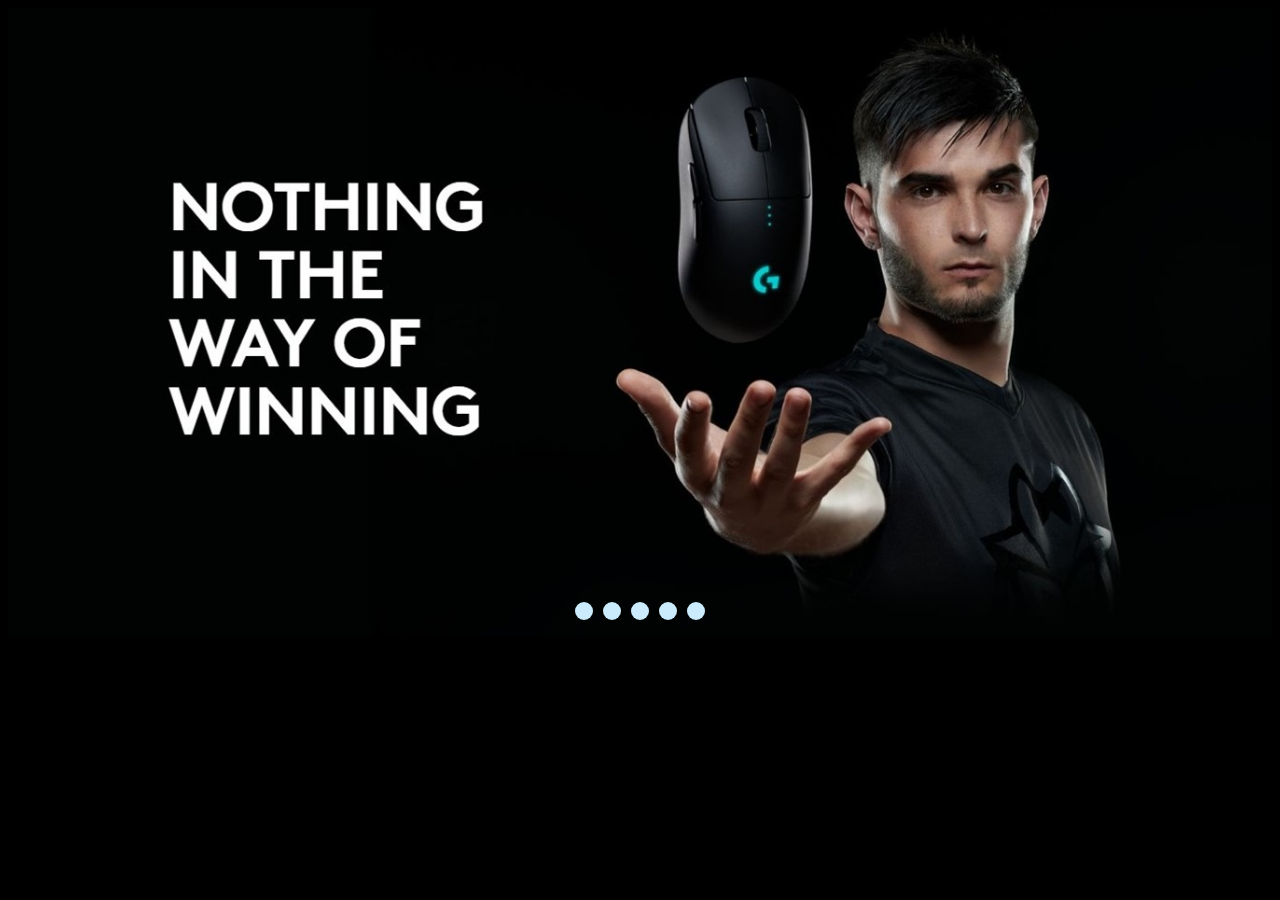
<file: slider.html>
<!DOCTYPE html>
<html>
<head>
	<title>slide-vegas-gamegear</title>
	<meta http-equiv="content-type" content="text/html; charset=utf-8" />
	<meta name="viewport" content="width=device-width, initial-scale=1">
	<meta name="description" content="slide-vegas-gamegear created with cssSlider, a free wizard program that helps you easily generate beautiful web slideshow" />

	
</head>
<body style="background-color:black; text-align: center;">

		
		<link rel="stylesheet" href="slider_files/csss_engine1/style.css">
		 <div class='csslider1 autoplay '>
		<input name="cs_anchor1" id='cs_slide1_0' type="radio" class='cs_anchor slide' >
		<input name="cs_anchor1" id='cs_slide1_1' type="radio" class='cs_anchor slide' >
		<input name="cs_anchor1" id='cs_slide1_2' type="radio" class='cs_anchor slide' >
		<input name="cs_anchor1" id='cs_slide1_3' type="radio" class='cs_anchor slide' >
		<input name="cs_anchor1" id='cs_slide1_4' type="radio" class='cs_anchor slide' >
		<input name="cs_anchor1" id='cs_play1' type="radio" class='cs_anchor' checked>
		<input name="cs_anchor1" id='cs_pause1_0' type="radio" class='cs_anchor pause'>
		<input name="cs_anchor1" id='cs_pause1_1' type="radio" class='cs_anchor pause'>
		<input name="cs_anchor1" id='cs_pause1_2' type="radio" class='cs_anchor pause'>
		<input name="cs_anchor1" id='cs_pause1_3' type="radio" class='cs_anchor pause'>
		<input name="cs_anchor1" id='cs_pause1_4' type="radio" class='cs_anchor pause'>
		<ul>
			<li class="cs_skeleton"><img src="slider_files/csss_images1/welcome.jpg" style="width: 100%;"></li>
			<li class='num0 img slide'> <img src='slider_files/csss_images1/welcome.jpg' alt='Welcome' title='Welcome' /></li>
			<li class='num1 img slide'> <img src='slider_files/csss_images1/screenshot_6.jpg' alt='Screenshot_6' title='Screenshot_6' /></li>
			<li class='num2 img slide'> <img src='slider_files/csss_images1/screenshot_2.jpg' alt='Screenshot_2' title='Screenshot_2' /></li>
			<li class='num3 img slide'> <img src='slider_files/csss_images1/screenshot_1.jpg' alt='Screenshot_1' title='Screenshot_1' /></li>
			<li class='num4 img slide'>  <a href="Category - Headset.html" target=""><img src='slider_files/csss_images1/screenshot_7.jpg' alt='Screenshot_7' title='Screenshot_7' /> </a> </li>
		</ul>
		
		<div class='cs_arrowprev'>
			<label class='num0' for='cs_slide1_0'><span><i></i><b></b></span></label>
			<label class='num1' for='cs_slide1_1'><span><i></i><b></b></span></label>
			<label class='num2' for='cs_slide1_2'><span><i></i><b></b></span></label>
			<label class='num3' for='cs_slide1_3'><span><i></i><b></b></span></label>
			<label class='num4' for='cs_slide1_4'><span><i></i><b></b></span></label>
		</div>
		<div class='cs_arrownext'>
			<label class='num0' for='cs_slide1_0'><span><i></i><b></b></span></label>
			<label class='num1' for='cs_slide1_1'><span><i></i><b></b></span></label>
			<label class='num2' for='cs_slide1_2'><span><i></i><b></b></span></label>
			<label class='num3' for='cs_slide1_3'><span><i></i><b></b></span></label>
			<label class='num4' for='cs_slide1_4'><span><i></i><b></b></span></label>
		</div>
		<div class='cs_bullets'>
			<label class='num0' for='cs_slide1_0'> <span class='cs_point'></span>
				<span class='cs_thumb'><img src='slider_files/csss_tooltips1/welcome.jpg' alt='Welcome' title='Welcome' /></span></label>
			<label class='num1' for='cs_slide1_1'> <span class='cs_point'></span>
				<span class='cs_thumb'><img src='slider_files/csss_tooltips1/screenshot_6.jpg' alt='Screenshot_6' title='Screenshot_6' /></span></label>
			<label class='num2' for='cs_slide1_2'> <span class='cs_point'></span>
				<span class='cs_thumb'><img src='slider_files/csss_tooltips1/screenshot_2.jpg' alt='Screenshot_2' title='Screenshot_2' /></span></label>
			<label class='num3' for='cs_slide1_3'> <span class='cs_point'></span>
				<span class='cs_thumb'><img src='slider_files/csss_tooltips1/screenshot_1.jpg' alt='Screenshot_1' title='Screenshot_1' /></span></label>
			<label class='num4' for='cs_slide1_4'> <span class='cs_point'></span>
				<span class='cs_thumb'><img src='slider_files/csss_tooltips1/screenshot_7.jpg' alt='Screenshot_7' title='Screenshot_7' /></span></label>
		</div>
		</div>
		<!-- End cssSlider.com -->
	
		
</body>
</html>
</file>
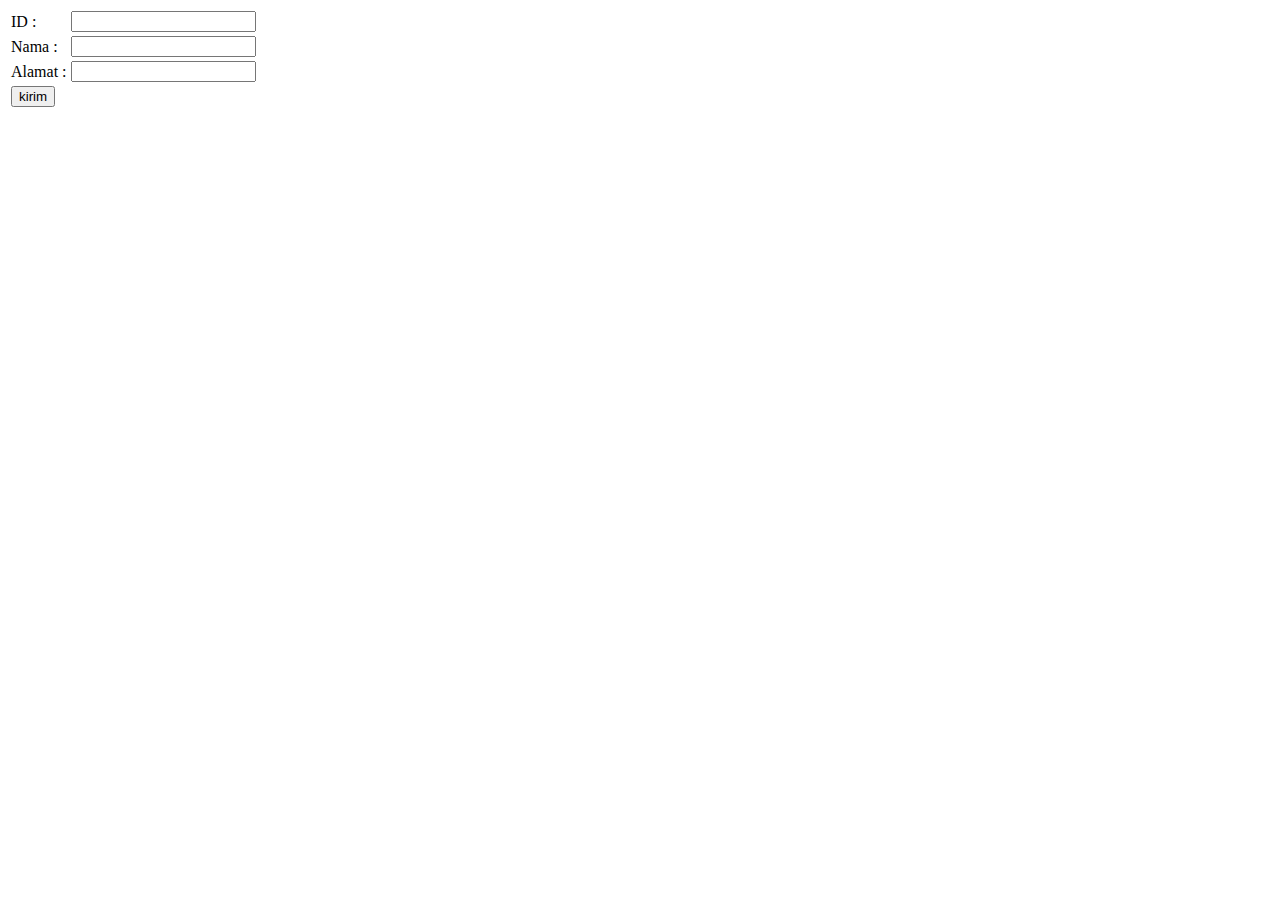
<file: CRUD/insertForm.html>
<html>
    <head>
    </head>
    <body>
    
    <table>
    <form method="GET" action="insertProses.php">
        <tr>
            <td> ID : </td>
            <td><input type="text" name="id"></td>
        </tr>
        <tr>
            <td>Nama : </td>
            <td> <input type="text" name="nama"></td>
        </tr>
        <tr>
            <td>Alamat : </td>
            <td><input type="text" name="alamat"> </textarea></td>
        </tr>
        <tr>
            <td> <input type="submit" name="kirim" value="kirim"> </td>
        </tr>
    </form>
    </table>

    </body>
</html>
</file>
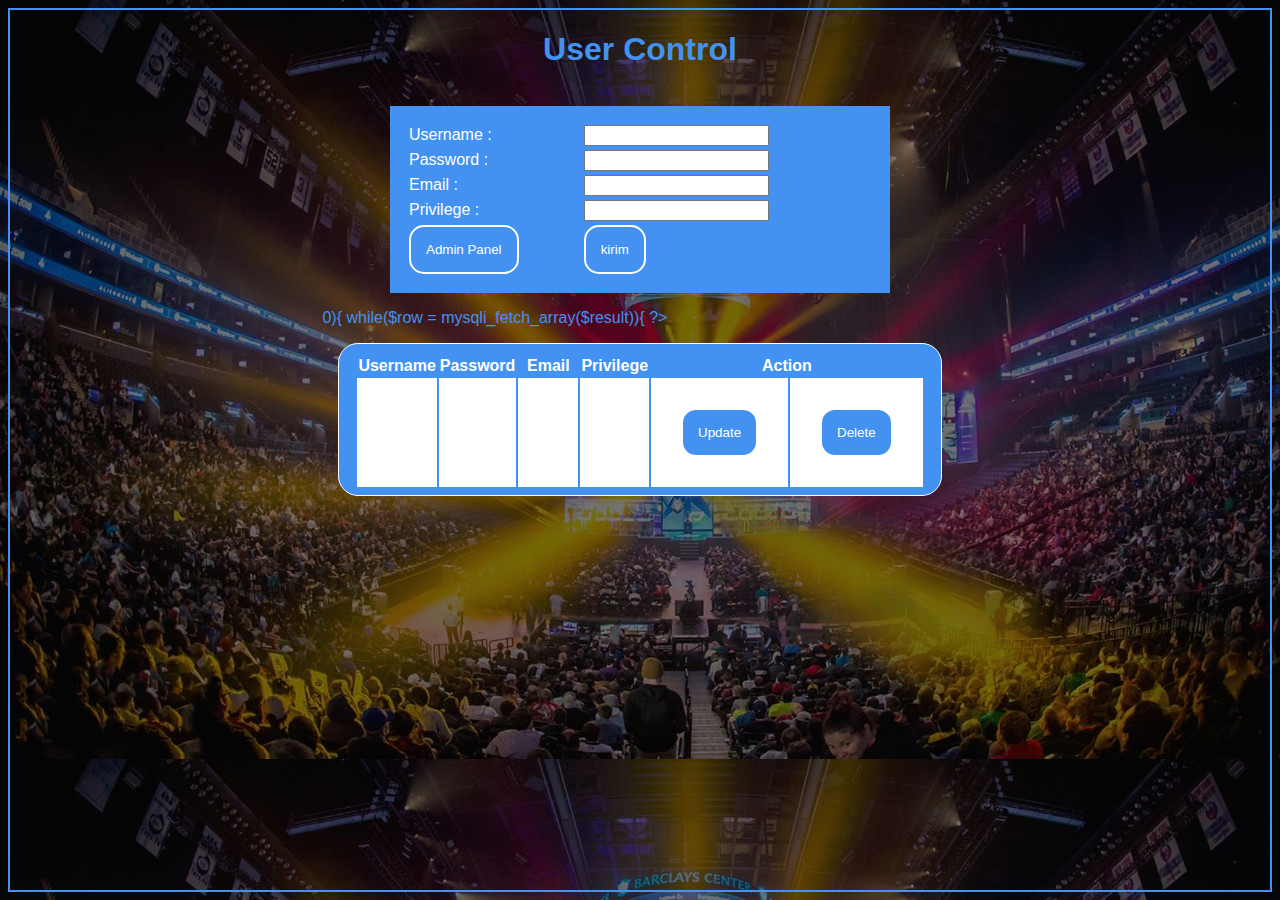
<file: Login/user_insert.html>
<html>
    <head>
        <script src="jquery-3.3.1.js"></script>
        <link rel="stylesheet" href="style.css">
    </head>
    <body>
        <style>
        body{
            display: flex;
            justify-content: center;
            align-items: center;
            flex-direction: column;
            font-family: sans-serif;
            color: #4392F1 ;
            border: 2px solid #4392F1;
            background: url('../Assets/Wallpaper/Register.jpg');
        }

        .table_insert{
            
            width: 500px;
        }

        </style>
        <h1 style="text-align: center">User Control</h1>
    <div class="box">
        <table class="table_insert">
            <form action="register_proses.php" method="POST" enctype="multipart/form-data">
                <tr>
                    <td>Username : </td>
                    <td><input type="text" name="username"></td>
                </tr>
                <tr>
                    <td>Password : </td>
                    <td><input type="text" name="password"></td>
                </tr>
                <tr>
                    <td>Email : </td>
                    <td><input type="text" name="email"></td>
                </tr>
                <tr>
                    <td>Privilege : </td>
                    <td><input type="text" name="privilege"></td>
                </tr>
                <tr>
                    <td><a href="../CRUD/testInsert.html"><button type="button" name="pindah">Admin Panel</button></a></td>
                    <td colspan="2"><button type="submit" name="kirim">kirim</button>
                    </td>
                </tr>

            </form>
        </table>
    </div>


        <div id="isi_data"></div>
        <script>
            $(function() {
                $("#isi_data").load("selectTableTest.php");
            });
        </script>

    </body>
</html>
</file>
<file: slider_files/csss_engine1/style.css>
/* ------------- General ------------- */
@import url(https://fonts.googleapis.com/css?family=Open+Sans+Condensed:300&subset=latin,cyrillic-ext,greek-ext,greek,vietnamese,latin-ext,cyrillic);
@font-face {
	font-family: "cs-ctrl-basic";
	src: url("cs-ctrl-basic.eot");
	src: url("cs-ctrl-basic.eot#iefix") format("embedded-opentype"),
			url("cs-ctrl-basic.woff") format("woff"),
			url("cs-ctrl-basic.ttf") format("truetype"),
			url("cs-ctrl-basic.svg#basic") format("svg");
	font-weight: normal;
	font-style: normal;
}

.csslider1 {
  display: inline-block;
  position: relative;
  max-width: 1368px;
  
  

  width: 100%;
}
.csslider1,
.csslider1 *,
.csslider1 *:after,
.csslider1 *:before {
  -webkit-box-sizing: content-box;
  -moz-box-sizing: content-box;
  box-sizing: content-box;
}
.csslider1 > .cs_anchor {
  display: none;
}
.csslider1 > ul {
  position: relative;
  z-index: 1;
  font-size: 0;
  line-height: 0;
  margin: 0 auto;
  padding: 0;
  
  overflow: hidden;
  white-space: nowrap;
}
.csslider1 > ul > .cs_skeleton {
  width: 100%;
  visibility: hidden;
  font-size: 0px;
  line-height: 0;
}

.csslider1 > ul > .slide.img img {
  width: 100%;
}



.csslider1 > ul > .slide.img a {
  font-size: 0pt;
  color: transparent;
}
.csslider1 > ul > .slide {
  position: relative;
  display: inline-block;
  width: 100%;
  height: 100%;
  overflow: hidden;
  font-size: 15px;
  font-size: initial;
  line-height: normal;
  white-space: normal;
  vertical-align: top;
  -webkit-box-sizing: border-box;
  -moz-box-sizing: border-box;
  box-sizing: border-box;

  -webkit-transform: translate3d(0,0,0);
  transform: translate3d(0,0,0);
}
.csslider1 .cs_engine{
  position: absolute;
  top: -9999px;
  left: -9999px;
  font-size: 0pt;
  opacity: 0;
  filter: alpha(opacity=0);
}

.csslider1 > ul > li.img,
.csslider1 > .cs_arrowprev,
.csslider1 > .cs_arrownext,
.csslider1 > .cs_bullets,
.csslider1 > .cs_play_pause {
  -webkit-touch-callout: none;
  -webkit-user-select: none;
  -moz-user-select: none;
  -ms-user-select: none;
  user-select: none;
}
/* ------------- /General Styles ------------- */

/* ------------- General Arrows ------------- */
.csslider1 > .cs_arrowprev,
.csslider1 > .cs_arrownext {
  position: absolute;
  top: 50%;
  z-index: 5;
  -webkit-box-sizing: content-box;
  -moz-box-sizing: content-box;
  box-sizing: content-box;
}
.csslider1 > .cs_arrowprev > label,
.csslider1 > .cs_arrownext > label {
  position: absolute;
  text-decoration: none;
  cursor: pointer;
  opacity: 0;
  z-index: -1;
}
.csslider1 > .cs_arrowprev {
  left: 0;
}
.csslider1 > .cs_arrownext {
  right: 0;
}

.csslider1 > .slide:checked ~ .cs_arrowprev > label,
.csslider1 > .slide:checked ~ .cs_arrownext > label {
  opacity: 0;
  z-index: -1;
}



.csslider1 > #cs_slide1_0:checked ~ .cs_arrowprev > label.num4,
.csslider1 > #cs_pause1_0:checked ~ .cs_arrowprev > label.num4,
.csslider1 > #cs_slide1_0:checked ~ .cs_arrownext > label.num1,
.csslider1 > #cs_pause1_0:checked ~ .cs_arrownext > label.num1, 
.csslider1 > #cs_slide1_1:checked ~ .cs_arrowprev > label.num0,
.csslider1 > #cs_pause1_1:checked ~ .cs_arrowprev > label.num0,
.csslider1 > #cs_slide1_1:checked ~ .cs_arrownext > label.num2,
.csslider1 > #cs_pause1_1:checked ~ .cs_arrownext > label.num2, 
.csslider1 > #cs_slide1_2:checked ~ .cs_arrowprev > label.num1,
.csslider1 > #cs_pause1_2:checked ~ .cs_arrowprev > label.num1,
.csslider1 > #cs_slide1_2:checked ~ .cs_arrownext > label.num3,
.csslider1 > #cs_pause1_2:checked ~ .cs_arrownext > label.num3, 
.csslider1 > #cs_slide1_3:checked ~ .cs_arrowprev > label.num2,
.csslider1 > #cs_pause1_3:checked ~ .cs_arrowprev > label.num2,
.csslider1 > #cs_slide1_3:checked ~ .cs_arrownext > label.num4,
.csslider1 > #cs_pause1_3:checked ~ .cs_arrownext > label.num4, 
.csslider1 > #cs_slide1_4:checked ~ .cs_arrowprev > label.num3,
.csslider1 > #cs_pause1_4:checked ~ .cs_arrowprev > label.num3,
.csslider1 > #cs_slide1_4:checked ~ .cs_arrownext > label.num0,
.csslider1 > #cs_pause1_4:checked ~ .cs_arrownext > label.num0 {
  opacity: 1;
  z-index: 5;
}


@-webkit-keyframes arrow1 {
  0%, 19.99% { opacity: 1; z-index: 5; }
  20%, 100%  { opacity: 0; z-index: -1; }
}
@keyframes arrow1 {
  0%, 19.99% { opacity: 1; z-index: 5; }
  20%, 100%  { opacity: 0; z-index: -1; }
}


.csslider1 > #cs_play1:checked ~ .cs_arrowprev > label.num4,
.csslider1 > #cs_play1:checked ~ .cs_arrownext > label.num1 {
  -webkit-animation: arrow1 25500ms infinite -2000ms;
  animation: arrow1 25500ms infinite -2000ms;
}
.csslider1 > #cs_play1:checked ~ .cs_arrowprev > label.num0,
.csslider1 > #cs_play1:checked ~ .cs_arrownext > label.num2 {
  -webkit-animation: arrow1 25500ms infinite 3100ms;
  animation: arrow1 25500ms infinite 3100ms;
}
.csslider1 > #cs_play1:checked ~ .cs_arrowprev > label.num1,
.csslider1 > #cs_play1:checked ~ .cs_arrownext > label.num3 {
  -webkit-animation: arrow1 25500ms infinite 8200ms;
  animation: arrow1 25500ms infinite 8200ms;
}
.csslider1 > #cs_play1:checked ~ .cs_arrowprev > label.num2,
.csslider1 > #cs_play1:checked ~ .cs_arrownext > label.num4 {
  -webkit-animation: arrow1 25500ms infinite 13300ms;
  animation: arrow1 25500ms infinite 13300ms;
}
.csslider1 > #cs_play1:checked ~ .cs_arrowprev > label.num3,
.csslider1 > #cs_play1:checked ~ .cs_arrownext > label.num0 {
  -webkit-animation: arrow1 25500ms infinite 18400ms;
  animation: arrow1 25500ms infinite 18400ms;
}


.csslider1 > .slide:checked ~ .cs_arrowprev > label,
.csslider1 > .slide:checked ~ .cs_arrownext > label,
.csslider1 > .pause:checked ~ .cs_arrowprev > label,
.csslider1 > .pause:checked ~ .cs_arrownext > label {
  -webkit-animation: none;
  animation: none;
}


/* ------------- /General Arrows ------------- */

/* ------------- General Bullets ------------- */
.csslider1 > .cs_bullets {
  position: absolute;
  left: 0;
  width: 100%;
  z-index: 6;
  font-size: 0;
  line-height: 8pt;
  text-align: center;
}
.csslider1 > .cs_bullets > div {
  margin-left: -50%;
  width: 100%;
}
.csslider1 > .cs_bullets > label {
  position: relative;
  display: inline-block;
  cursor: pointer;
}
.csslider1 > .cs_bullets > label > .cs_thumb {
  visibility: hidden;
  position: absolute;
  opacity: 0;
  z-index: 1;
  line-height: 0;
  left: -42.5px;
  top: -48px;
}
.csslider1 > .cs_bullets > label > .cs_thumb > img {
  max-width: none;
}
/* ------------- /General Bullets ------------- */

/* ------------- Effect ------------- */
.csslider1 > ul > .slide.num0 {
  left: 0%;
}
.csslider1 > ul > .slide.num1 {
  left: 100%;
}
.csslider1 > ul > .slide.num2 {
  left: 200%;
}
.csslider1 > ul > .slide.num3 {
  left: 300%;
}
.csslider1 > ul > .slide.num4 {
  left: 400%;
}
 


.csslider1 > #cs_slide1_0:checked ~ ul > .slide,
.csslider1 > #cs_pause1_0:checked ~ ul > .slide {
  -webkit-transform: translateX(0%);
  transform: translateX(0%);
}
.csslider1 > #cs_slide1_1:checked ~ ul > .slide,
.csslider1 > #cs_pause1_1:checked ~ ul > .slide {
  -webkit-transform: translateX(-100%);
  transform: translateX(-100%);
}
.csslider1 > #cs_slide1_2:checked ~ ul > .slide,
.csslider1 > #cs_pause1_2:checked ~ ul > .slide {
  -webkit-transform: translateX(-200%);
  transform: translateX(-200%);
}
.csslider1 > #cs_slide1_3:checked ~ ul > .slide,
.csslider1 > #cs_pause1_3:checked ~ ul > .slide {
  -webkit-transform: translateX(-300%);
  transform: translateX(-300%);
}
.csslider1 > #cs_slide1_4:checked ~ ul > .slide,
.csslider1 > #cs_pause1_4:checked ~ ul > .slide {
  -webkit-transform: translateX(-400%);
  transform: translateX(-400%);
}
 


.csslider1 > ul > .slide {
  position: absolute;
  top: 0;
  left: 0;
  display: inline-block;
  opacity: 1;

  -webkit-transition: -webkit-transform 2000ms;
  transition: -webkit-transform 2000ms, transform 2000ms;

  
  -webkit-transform: scale(1);
  transform: scale(1);
}



@-webkit-keyframes slide1 {
  0%, 12.156862745098039%  { -webkit-transform: translateX(0%); transform: translateX(0%); }
  20%, 32.15686274509804%  { -webkit-transform: translateX(-100%); transform: translateX(-100%); }
  40%, 52.15686274509804%  { -webkit-transform: translateX(-200%); transform: translateX(-200%); }
  60%, 72.15686274509804%  { -webkit-transform: translateX(-300%); transform: translateX(-300%); }
  80%, 92.15686274509804%  { -webkit-transform: translateX(-400%); transform: translateX(-400%); }
  
}
@keyframes slide1 {
  0%, 12.156862745098039%  { -webkit-transform: translateX(0%); transform: translateX(0%); }
  20%, 32.15686274509804%  { -webkit-transform: translateX(-100%); transform: translateX(-100%); }
  40%, 52.15686274509804%  { -webkit-transform: translateX(-200%); transform: translateX(-200%); }
  60%, 72.15686274509804%  { -webkit-transform: translateX(-300%); transform: translateX(-300%); }
  80%, 92.15686274509804%  { -webkit-transform: translateX(-400%); transform: translateX(-400%); }
  
}

@-webkit-keyframes slide1-ie {
  0%, 12.156862745098039%  { margin-left: 0%; }
  20%, 32.15686274509804%  { margin-left: -100%; }
  40%, 52.15686274509804%  { margin-left: -200%; }
  60%, 72.15686274509804%  { margin-left: -300%; }
  80%, 92.15686274509804%  { margin-left: -400%; }
  
}
@keyframes slide1-ie {
  0%, 12.156862745098039%  { margin-left: 0%; }
  20%, 32.15686274509804%  { margin-left: -100%; }
  40%, 52.15686274509804%  { margin-left: -200%; }
  60%, 72.15686274509804%  { margin-left: -300%; }
  80%, 92.15686274509804%  { margin-left: -400%; }
  
}

.csslider1  > #cs_play1:checked ~ ul > .slide {
  
  -webkit-animation: slide1 25500ms infinite;
  animation: slide1 25500ms infinite;
  
}
/* IE 10+ hack - cant animate translate :( */
@media screen and (-ms-high-contrast: active), (-ms-high-contrast: none) {
  .csslider1  > #cs_play1:checked ~ ul > .slide {
    animation: slide1-ie 25500ms infinite;
  }
}


.csslider1 > #cs_play1:checked ~ ul > .slide,
.csslider1 > .pause:checked ~ ul > .slide {
  -webkit-transition: none;
  transition: none;
}


/* ------------- /Effect ------------- */

/* ------------- Template Show on hover ------------- */
.csslider1 > .cs_play_pause {
  -webkit-transition: .4s all 0s ease;
  transition: .4s all 0s ease;
}
.csslider1 > .cs_arrowprev {
  -webkit-transition: .4s all .15s ease;
  transition: .4s all .15s ease;
}
.csslider1 > .cs_arrownext {
  -webkit-transition: .4s all .3s ease;
  transition: .4s all .3s ease;
}
.csslider1 > .cs_arrowprev,
.csslider1 > .cs_arrownext,
.csslider1 > .cs_play_pause {
  opacity: 0;
  -webkit-transform: translateY(-30px);
  transform: translateY(-30px);
}

.csslider1:hover > .cs_arrowprev,
.csslider1:hover > .cs_arrownext,
.csslider1:hover > .cs_play_pause {
  opacity: 1;
  -webkit-transform: translateY(0);
  transform: translateY(0);
}
/* ------------- /Template Show on hover ------------- */

/* ------------- Template Arrows ------------- */
.csslider1 > .cs_arrowprev > label,
.csslider1 > .cs_arrownext > label {
  padding: 17px;
  height: 23px;
  width: 23px;
  margin-top: -28px;
  margin-left: -28px;

  background-color: #CBECFD;

  border-radius: 50%;
}
.csslider1 > .cs_arrowprev > label,
.csslider1 > .cs_arrownext > label,
.csslider1 > .cs_arrowprev > label span:after,
.csslider1 > .cs_arrownext > label span:after {
  -webkit-transition: background-color 0.4s, color 0.4s;
  transition: background-color 0.4s, color 0.4s;
}
.csslider1 > .cs_arrowprev {
  margin-left: 2px;
  left: 45px;
}
.csslider1 > .cs_arrownext {
  margin-right: 2px;
  right: 45px;
}
.csslider1 > .cs_arrowprev > label span,
.csslider1 > .cs_arrownext > label span {
  display: block;
  color: #3A4A5A;
}
.csslider1 > .cs_arrowprev > label span:after,
.csslider1 > .cs_arrownext > label span:after {
  display: block;
  font: 21px "cs-ctrl-basic";
  line-height: 23px;
  text-align: center;
}
/* IE10+ hack */
_:-ms-input-placeholder, :root .csslider1 > .cs_arrowprev > label span:after {
  line-height: 29px;
}
_:-ms-input-placeholder, :root .csslider1 > .cs_arrownext > label span:after {
  line-height: 29px;
}

.csslider1 > .cs_arrowprev > label span:after {
  content: '\e800';
}
.csslider1 > .cs_arrownext > label span:after {
  content: '\e801';
}

.csslider1 > .cs_arrowprev:hover > label,
.csslider1 > .cs_arrownext:hover > label {
  background-color: #e5f6fe;
}

.csslider1 > .cs_arrownext:hover > label span {
  color: #000;
  -webkit-animation: nextArrow1 .7s infinite ease-in-out;
  animation: nextArrow1 .7s infinite ease-in-out;
}
.csslider1 > .cs_arrowprev:hover > label span {
  color: #000;
  -webkit-animation: prevArrow1 .7s infinite ease-in-out;
  animation: prevArrow1 .7s infinite ease-in-out;
}


@keyframes nextArrow1 {
  0%, 100% {
    -webkit-transform: translateX(0px);
    transform: translateX(0px);
  }
  25% {
    -webkit-transform: translateX(2px);
    transform: translateX(2px);
  }
  75% {
    -webkit-transform: translateX(-2px);
    transform: translateX(-2px);
  }
}
@-webkit-keyframes nextArrow1 {
  0%, 100% {
    -webkit-transform: translateX(0px);
    transform: translateX(0px);
  }
  25% {
    -webkit-transform: translateX(2px);
    transform: translateX(2px);
  }
  75% {
    -webkit-transform: translateX(-2px);
    transform: translateX(-2px);
  }
}

@-webkit-keyframes prevArrow1 {
  0%, 100% {
    -webkit-transform: translateX(0px);
    transform: translateX(0px);
  }
  25% {
    -webkit-transform: translateX(-2px);
    transform: translateX(-2px);
  }
  75% {
    -webkit-transform: translateX(2px);
    transform: translateX(2px);
  }
}
@keyframes prevArrow1 {
  0%, 100% {
    -webkit-transform: translateX(0px);
    transform: translateX(0px);
  }
  25% {
    -webkit-transform: translateX(-2px);
    transform: translateX(-2px);
  }
  75% {
    -webkit-transform: translateX(2px);
    transform: translateX(2px);
  }
}
/* ------------- /Template Arrows ------------- */

/* ------------- Template Bullets ------------- */
.csslider1 > .cs_bullets {
  bottom: 5px;
  margin-bottom: 5px;
}
.csslider1 > .cs_bullets > label {
  border-radius: 50%;
  margin: 0 5px;
  padding: 9px;
  background: #CBECFD;
}


.csslider1 > .cs_bullets > label > .cs_thumb {
  border: 3px solid #CBECFD;
  margin-top: -150%;
  margin-left: 3px;
  -webkit-transition: all 0.3s;
  transition: all 0.3s;
}
.csslider1 > .cs_bullets > label > .cs_thumb:before {
  content: '';
  position: absolute;
  width: 0; 
  height: 0; 
  left: 50%;
  margin-left: -4px;
  bottom: -9px;
  border-left: 7px solid transparent;
  border-right: 7px solid transparent;
  
  border-top: 7px solid #CBECFD;
}
.csslider1 > .cs_bullets > label:hover > .cs_thumb {
  margin-top: -12px;
  opacity: 1;
  visibility: visible;
}



.csslider1 > .cs_bullets > label > .cs_point {
  position: absolute;
  left: 50%;
  top: 50%;
  margin-left: -2px;
  margin-top: -2px;
  background: transparent;
  border-radius: 50%;
  padding: 2px;
}

.csslider1 > .cs_bullets > label:hover > .cs_point,

.csslider1 > #cs_slide1_0:checked ~ .cs_bullets > label.num0 > .cs_point,
.csslider1 > #cs_pause1_0:checked ~ .cs_bullets > label.num0 > .cs_point,
.csslider1 > #cs_slide1_1:checked ~ .cs_bullets > label.num1 > .cs_point,
.csslider1 > #cs_pause1_1:checked ~ .cs_bullets > label.num1 > .cs_point,
.csslider1 > #cs_slide1_2:checked ~ .cs_bullets > label.num2 > .cs_point,
.csslider1 > #cs_pause1_2:checked ~ .cs_bullets > label.num2 > .cs_point,
.csslider1 > #cs_slide1_3:checked ~ .cs_bullets > label.num3 > .cs_point,
.csslider1 > #cs_pause1_3:checked ~ .cs_bullets > label.num3 > .cs_point,
.csslider1 > #cs_slide1_4:checked ~ .cs_bullets > label.num4 > .cs_point,
.csslider1 > #cs_pause1_4:checked ~ .cs_bullets > label.num4 > .cs_point {
  background: #3A4A5A;
}




@keyframes bullet1 {
  0%, 19.99%  { background: #3A4A5A; }
  20%, 100% { background: transparent; }
}
@-webkit-keyframes bullet1 {
  0%, 19.99%  { background: #3A4A5A; }
  20%, 100% { background: transparent; }
}

.csslider1 > #cs_play1:checked ~ .cs_bullets > label.num0 > .cs_point,
.csslider1 > #cs_pause1:checked ~ .cs_bullets > label.num0 > .cs_point {
  -webkit-animation: bullet1 25500ms infinite -2000ms;
  animation: bullet1 25500ms infinite -2000ms;
}
.csslider1 > #cs_play1:checked ~ .cs_bullets > label.num1 > .cs_point,
.csslider1 > #cs_pause1:checked ~ .cs_bullets > label.num1 > .cs_point {
  -webkit-animation: bullet1 25500ms infinite 3100ms;
  animation: bullet1 25500ms infinite 3100ms;
}
.csslider1 > #cs_play1:checked ~ .cs_bullets > label.num2 > .cs_point,
.csslider1 > #cs_pause1:checked ~ .cs_bullets > label.num2 > .cs_point {
  -webkit-animation: bullet1 25500ms infinite 8200ms;
  animation: bullet1 25500ms infinite 8200ms;
}
.csslider1 > #cs_play1:checked ~ .cs_bullets > label.num3 > .cs_point,
.csslider1 > #cs_pause1:checked ~ .cs_bullets > label.num3 > .cs_point {
  -webkit-animation: bullet1 25500ms infinite 13300ms;
  animation: bullet1 25500ms infinite 13300ms;
}
.csslider1 > #cs_play1:checked ~ .cs_bullets > label.num4 > .cs_point,
.csslider1 > #cs_pause1:checked ~ .cs_bullets > label.num4 > .cs_point {
  -webkit-animation: bullet1 25500ms infinite 18400ms;
  animation: bullet1 25500ms infinite 18400ms;
}



.csslider1 > #cs_play1:checked ~ .cs_bullets > label > .cs_point,
.csslider1 > .pause:checked ~ .cs_bullets > label > .cs_point {
  -webkit-transition: none;
  transition: none;
}


.csslider1 > .slide:checked ~ .cs_bullets > label > .cs_point,
.csslider1 > .pause:checked ~ .cs_bullets > label > .cs_point {
  -webkit-animation: none;
  animation: none;
}


/* ------------- Template /Bullets ------------- */
/* hide description & bullets on mobile devices */
@media
only screen and (max-width: 480px),
only screen and (-webkit-max-device-pixel-ratio: 2)      and (max-width: 480px),
only screen and (   max--moz-device-pixel-ratio: 2)      and (max-width: 480px),
only screen and (     -o-max-device-pixel-ratio: 2/1)    and (max-width: 480px),
only screen and (        max-device-pixel-ratio: 2)      and (max-width: 480px),
only screen and (                max-resolution: 192dpi) and (max-width: 480px),
only screen and (                max-resolution: 2dppx)  and (max-width: 480px) { 
  .csslider1 > .cs_description,
  .csslider1 > .cs_bullets {
    display: none;
  }
}
</file>
<file: Login/style.css>
.image{
	width: 150px;
	height: 150px;
   	padding: 5px;
   	margin: 15px auto;
   	border: 1px solid #cbcbcb;
}
</file>
